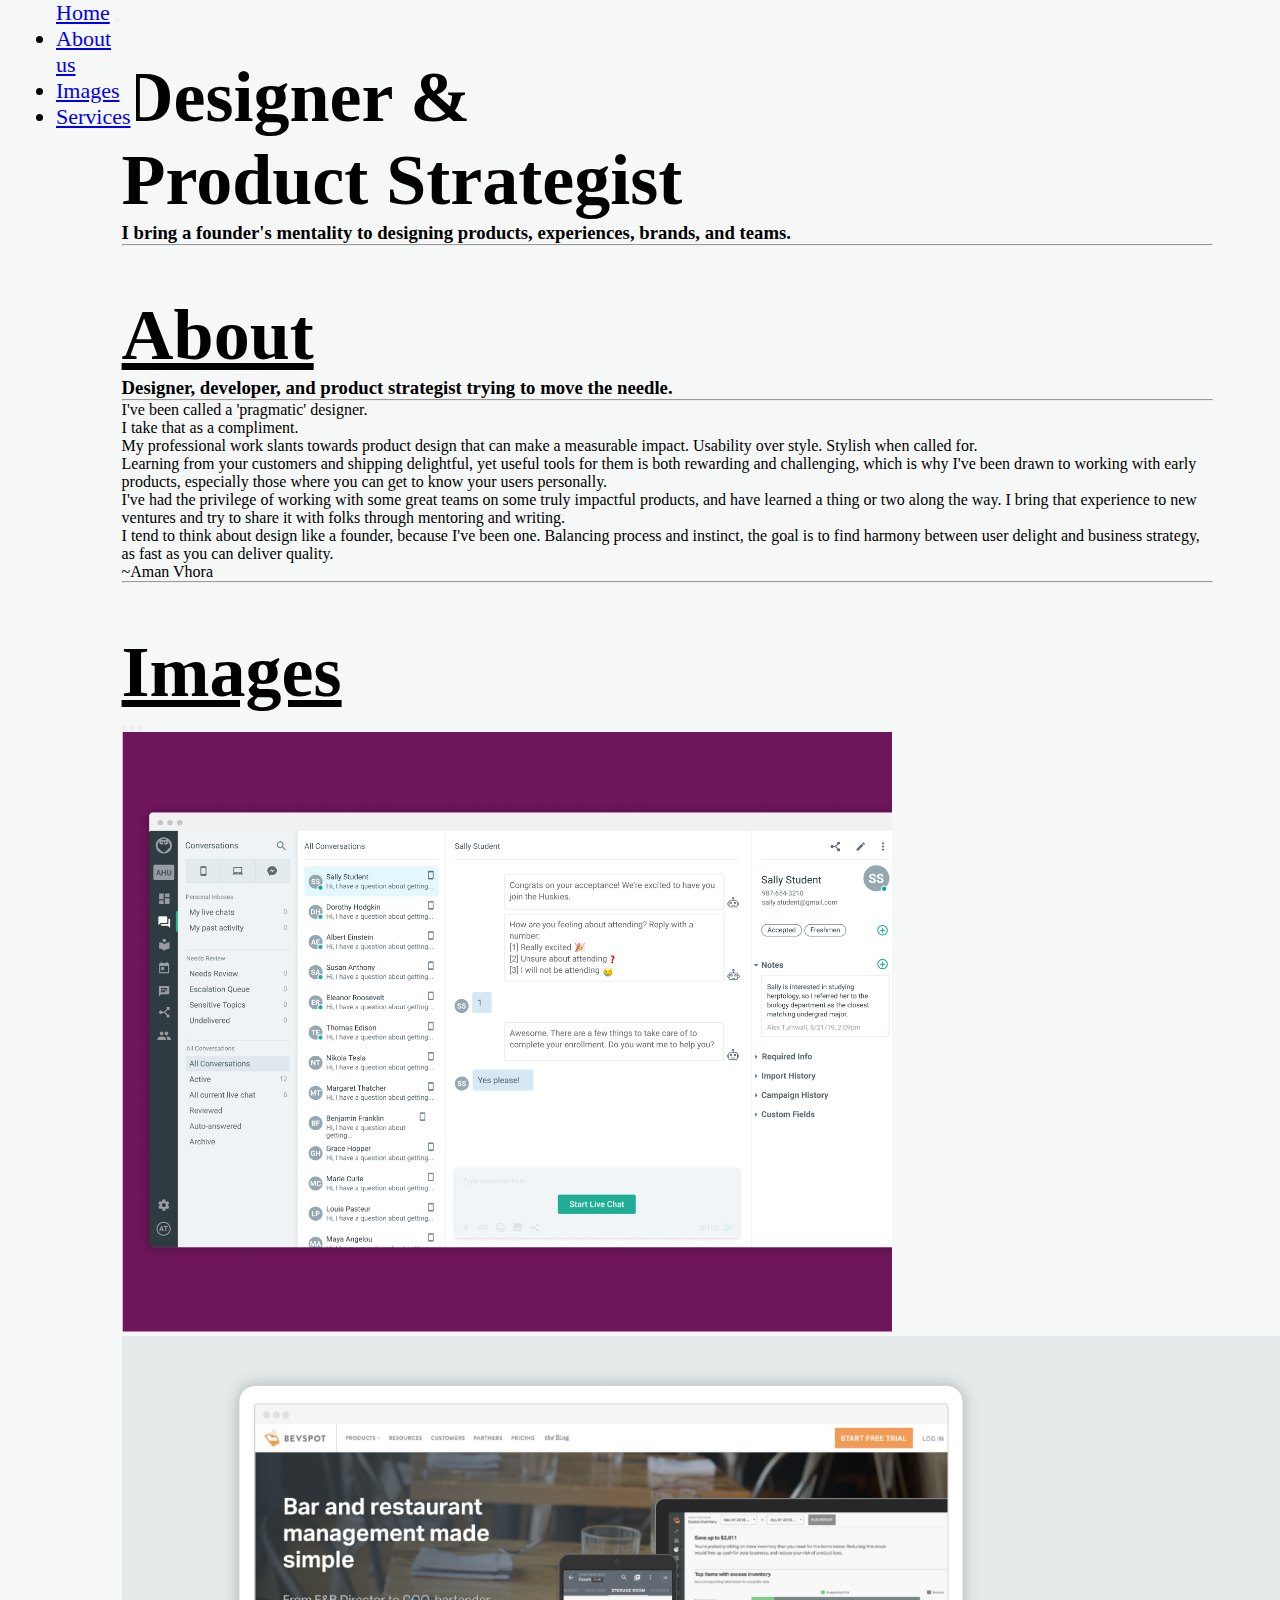
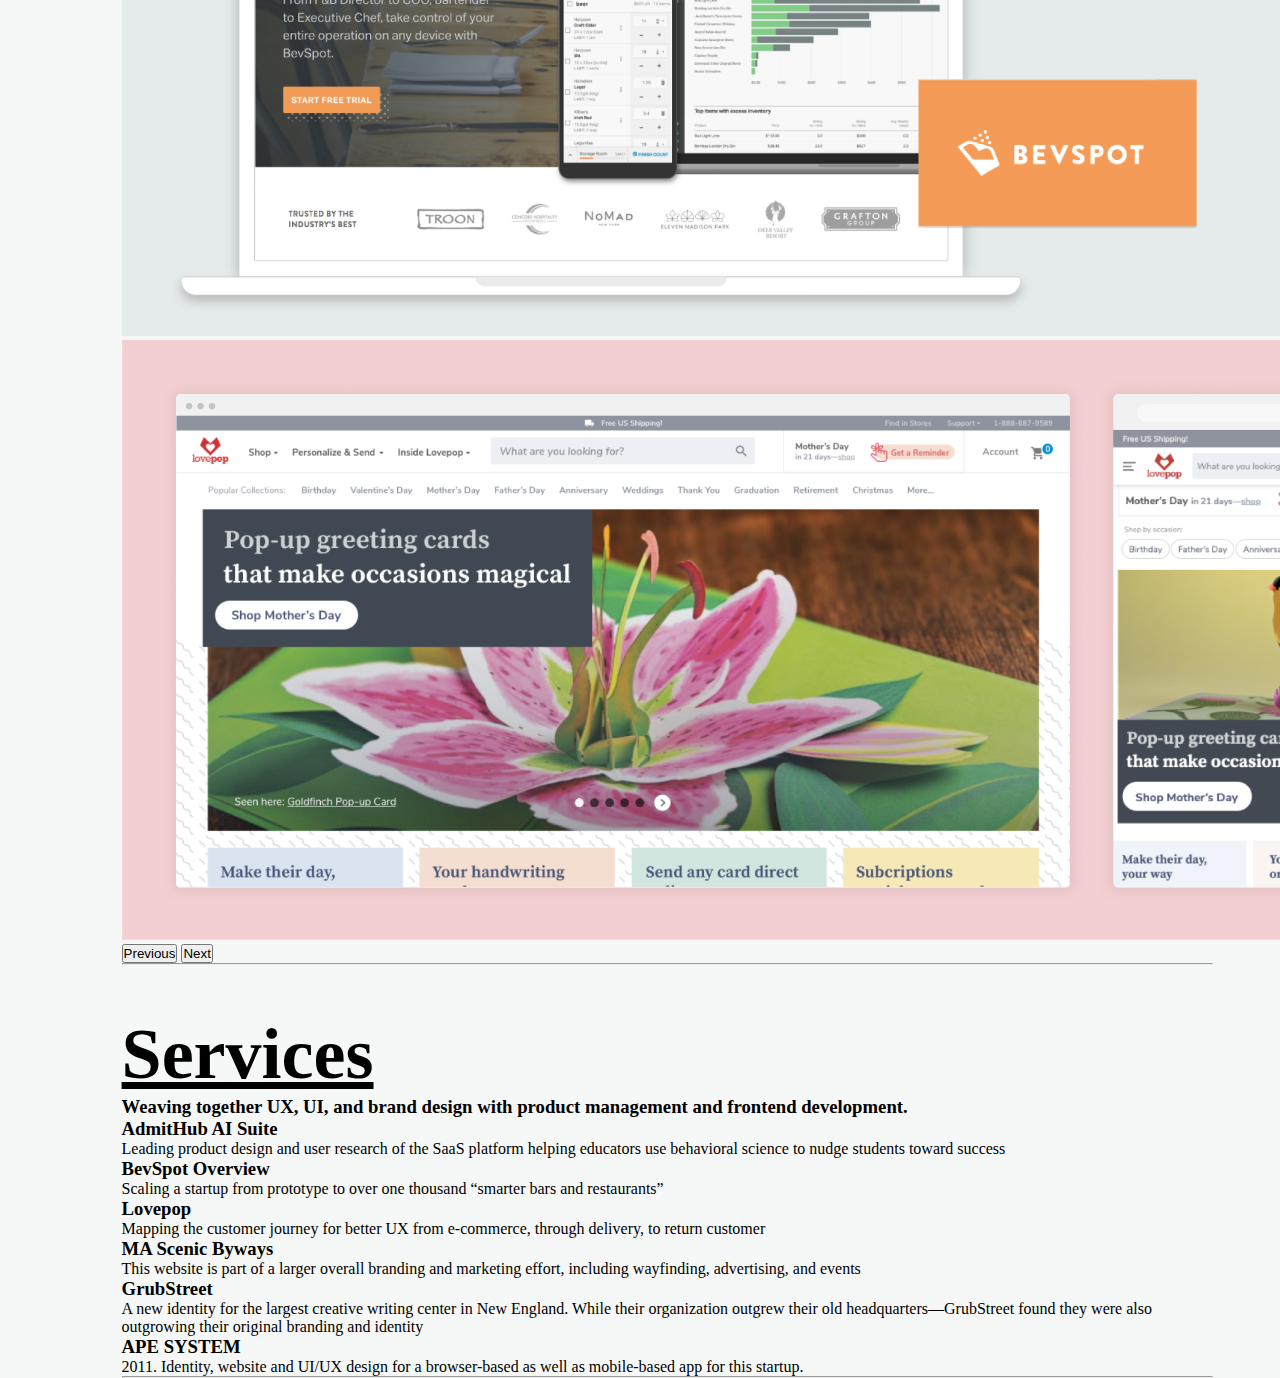
<file: index.html>
<!doctype html>
<html lang="en">

<head>
    <meta charset="utf-8">
    <meta name="viewport" content="width=device-width, initial-scale=1">
    <title>Single Page Application</title>
    <link href="https://cdn.jsdelivr.net/npm/bootstrap@5.3.0-alpha2/dist/css/bootstrap.min.css" rel="stylesheet"
        integrity="sha384-aFq/bzH65dt+w6FI2ooMVUpc+21e0SRygnTpmBvdBgSdnuTN7QbdgL+OapgHtvPp" crossorigin="anonymous">
    <link rel="stylesheet" href="css/style.css">
</head>

<body>
    <nav class="navbar navbar-expand-lg w-100 custom-navbar z-3">
        <div class="container-fluid  border-bottom border-2 line p-0">
            <a class="nav-link active fw-semibold" aria-current="page" href="#home">Home</a>
            <button class="navbar-toggler" type="button" data-bs-toggle="collapse" data-bs-target="#navbarNav"
                aria-controls="navbarNav" aria-expanded="false" aria-label="Toggle navigation">
                <span class="navbar-toggler-icon"></span>
            </button>

            <div class="collapse navbar-collapse" id="navbarNav">
                <ul class="navbar-nav me-auto mb-2 mb-lg-0 ms-2">
                    <li class="nav-item">
                        <a class="nav-link active" aria-current="page" href="#about-us">About us</a>
                    </li>

                    <li class="nav-item">
                        <a class="nav-link active" href="#images">Images</a>
                    </li>

                    <li class="nav-item">
                        <a class="nav-link active" href="#services">Services</a>
                    </li>
                </ul>
            </div>
        </div>
    </nav>

    <div class="custom-padding" id="home">
        <h1 class="heading-section col-md-8">Designer & <br> Product Strategist</h1>
        <h3 class="mt-5 col-md-8 ps-2">I bring a founder's mentality to designing products, experiences, brands, and
            teams.</h3>
        <hr class="border-2">
    </div>

    <div class="custom-padding" id="about-us">
        <h1 class="heading-section col-md-4"><a href="#about-us">About</a></h1>
        <h3 class="my-5 col-md-7">Designer, developer, and product strategist trying to move the needle.</h3>
        <hr class="border-5 opacity-100">

        <div class="col-xs-12 col-md-6 px-1 fw-semibold">
            <p>I've been called a 'pragmatic' designer.<br>I take that as a
                compliment.</p>
            <p>My professional work slants towards product design that can
                make a measurable impact. Usability over style. Stylish when
                called for.</p>
            <p>Learning from your customers and shipping delightful, yet
                useful tools for them is both rewarding and challenging,
                which is why I've been drawn to working with early products,
                especially those where you can get to know your users
                personally.</p>
            <p>I've had the privilege of working with some great teams on
                some truly impactful products, and have learned a thing or
                two along the way. I bring that experience to new ventures
                and try to share it with folks through mentoring and writing</a>.</p>
            <p>I tend to think about design like a founder, because I've
                been one. Balancing process and instinct, the goal is to
                find harmony between user delight and business strategy, as
                fast as you can deliver quality.</p>
            <p class="fw-bold">~Aman Vhora</p>
        </div>
        <hr class="border-2">
    </div>

    <div class="custom-padding" id="images">
        <h1 class="heading-section pb-2 col-md-4"><a href="#images">Images</a></h1>
        <div id="carouselExampleDark" class="carousel carousel-dark slide">
            <div class="carousel-indicators">
                <button type="button" data-bs-target="#carouselExampleDark" data-bs-slide-to="0" class="active"
                    aria-current="true" aria-label="Slide 1"></button>
                <button type="button" data-bs-target="#carouselExampleDark" data-bs-slide-to="1"
                    aria-label="Slide 2"></button>
                <button type="button" data-bs-target="#carouselExampleDark" data-bs-slide-to="2"
                    aria-label="Slide 3"></button>
            </div>

            <div class="carousel-inner">
                <div class="carousel-item active" data-bs-interval="10000">
                    <img src="images/AdmitHub AI.png" class="d-block w-100" alt="...">
                </div>

                <div class="carousel-item" data-bs-interval="2000">
                    <img src="images/BevSpot.png" class="d-block w-100" alt="...">
                </div>

                <div class="carousel-item">
                    <img src="images/Lovepop.png" class="d-block w-100" alt="...">
                </div>
            </div>

            <button class="carousel-control-prev" type="button" data-bs-target="#carouselExampleDark"
                data-bs-slide="prev">
                <span class="carousel-control-prev-icon" aria-hidden="true"></span>
                <span class="visually-hidden">Previous</span>
            </button>

            <button class="carousel-control-next" type="button" data-bs-target="#carouselExampleDark"
                data-bs-slide="next">
                <span class="carousel-control-next-icon" aria-hidden="true"></span>
                <span class="visually-hidden">Next</span>
            </button>
        </div>
        <hr class="border-2">
    </div>

    <div class="custom-padding" id="services">
        <h1 class="heading-section col-md-4"><a href="#services">Services</a></h1>
        <h3 class="my-5 col-md-8">Weaving together UX, UI, and brand design with product management and frontend
            development.</h3>

        <div class="d-flex">
            <div class="col-4 border border-dark pt-3 px-4">
                <h3 class="border-bottom border-dark">AdmitHub AI Suite</h3>
                <p>Leading product design and user research of the SaaS platform helping educators use behavioral
                    science to
                    nudge students toward success</p>
            </div>

            <div class="col-4 border-top border-bottom border-dark pt-3 px-4">
                <h3 class="border-bottom border-dark">BevSpot Overview</h3>
                <p>Scaling a startup from prototype to over one thousand “smarter bars and restaurants”</p>
            </div>

            <div class="col-4 border border-dark pt-3 px-4">
                <h3 class="border-bottom border-dark">Lovepop</h3>
                <p>Mapping the customer journey for better UX from e-commerce, through delivery, to return customer</p>
            </div>
        </div>

        <div class="d-flex my-5">
            <div class="col-4 border border-dark pt-3 px-4">
                <h3 class="border-bottom border-dark">MA Scenic Byways</h3>
                <p>This website is part of a larger overall branding and marketing effort, including wayfinding,
                    advertising, and events</p>
            </div>

            <div class="col-4 border-top border-bottom border-dark pt-3 px-4">
                <h3 class="border-bottom border-dark">GrubStreet</h3>
                <p>A new identity for the largest creative writing center in New England. While their organization
                    outgrew their old headquarters—GrubStreet found they were also outgrowing their original branding
                    and identity</p>
            </div>

            <div class="col-4 border border-dark pt-3 px-4">
                <h3 class="border-bottom border-dark">APE SYSTEM</h3>
                <p>2011. Identity, website and UI/UX design for a browser-based as well as mobile-based app for this
                    startup.</p>
            </div>
        </div>
        <hr class="border-2">
    </div>

    <script src="https://cdn.jsdelivr.net/npm/bootstrap@5.3.0-alpha2/dist/js/bootstrap.bundle.min.js"
        integrity="sha384-qKXV1j0HvMUeCBQ+QVp7JcfGl760yU08IQ+GpUo5hlbpg51QRiuqHAJz8+BrxE/N"
        crossorigin="anonymous"></script>

    <script src="js/app.js"></script>
</body>

</html>
</file>
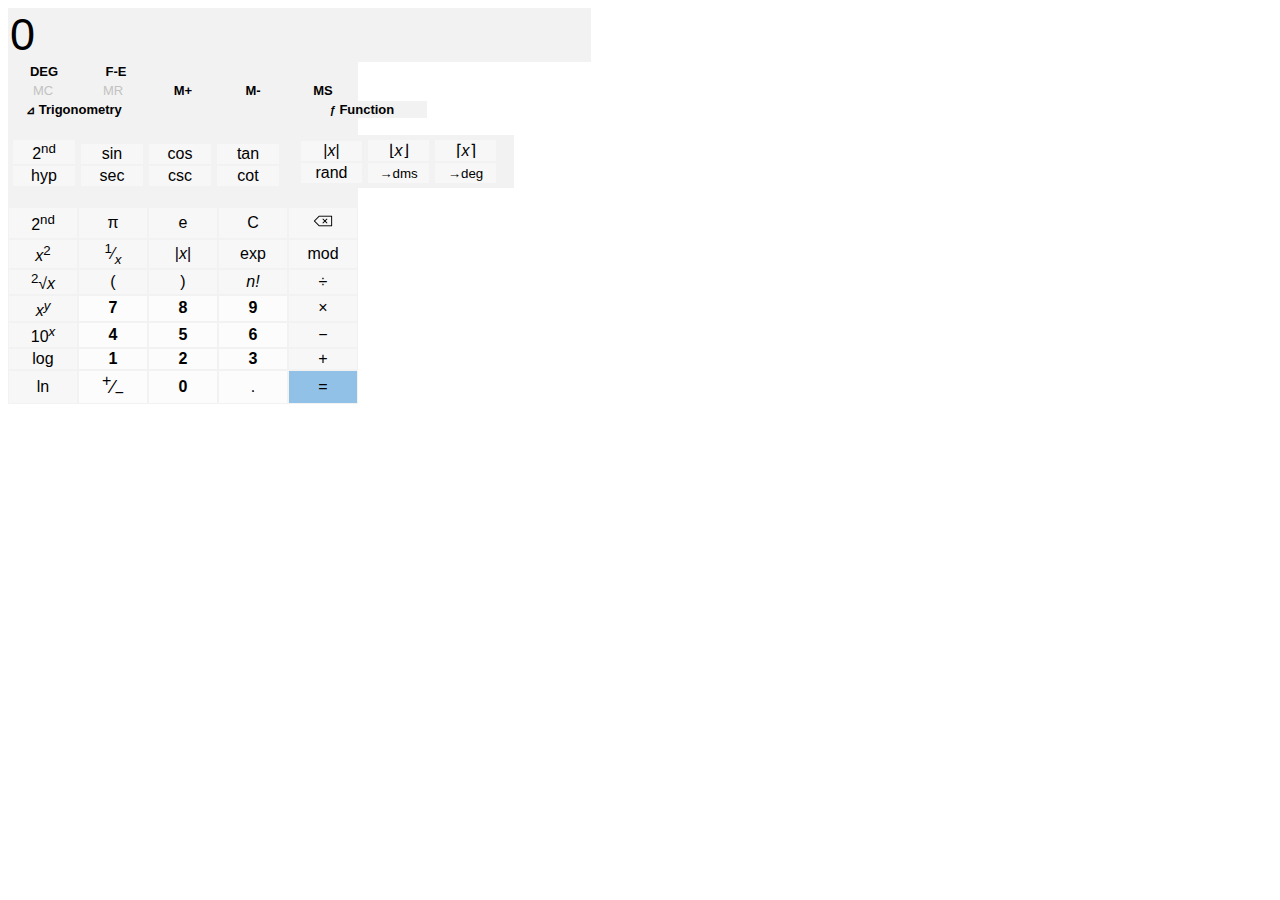
<file: scientific_calculator.html>
<!doctype html>
<html lang="en">
    <head>
        <meta charset="utf-8">
        <meta name="viewport" content="width=device-width, initial-scale=1">
        <title>Scientific Calculator</title>
        <link href="https://cdn.jsdelivr.net/npm/bootstrap@5.3.0-alpha1/dist/css/bootstrap.min.css" rel="stylesheet" integrity="sha384-GLhlTQ8iRABdZLl6O3oVMWSktQOp6b7In1Zl3/Jr59b6EGGoI1aFkw7cmDA6j6gD" crossorigin="anonymous">
        <link rel="stylesheet" href="css/scientific_calculator.css">
    </head>

    <body>
        <div class="container calculator mt-5 pb-1 px-2">
            <div class="display">
                <input id="screen" class="p-2 w-100 text-end"
                    type="text" placeholder="0">
            </div>

            <div>
                <div class="rows nomargin rowno-1-3">
                    <button class="btn button textcolor" id="deg">DEG</button>
                    <button class="btn button textcolor" onclick="fe()">F-E</button>
                </div>

                <div class="rows nomargin rowno-1-3">
                    <button class="btn button mc-mr" onclick="memory_clear()">MC</button>
                    <button class="btn button mc-mr" onclick="memory_recall()">MR</button>
                    <button class="btn button textcolor" onclick="memory_add()">M+</button>
                    <button class="btn button textcolor" onclick="memory_subtract()">M-</button>
                    <button class="btn button textcolor" onclick="memory_store()">MS</button>
                </div>

                <div class="rows d-flex nomargin rowno-1-3 rowno-3">
                    <div class="dropdown trigonometry">
                        <button class="btn button textcolor dropdown-toggle" type="button" data-bs-toggle="dropdown" aria-expanded="false">
                            <small class="fs-5">&lrtri;</small> Trigonometry
                        </button>
                        <ul class="dropdown-menu">
                          <li><button class="dropdown-item btn">2<sup>nd</sup></button></li>
                          <li><button class="dropdown-item btn" onclick="sin()">sin</button></li>
                          <li><button class="dropdown-item btn" onclick="cos()">cos</button></li>
                          <li><button class="dropdown-item btn" onclick="tan()">tan</button></li>
                          <li><button class="dropdown-item btn" onclick="">hyp</button></li>
                          <li><button class="dropdown-item btn" onclick="sec()">sec</button></li>
                          <li><button class="dropdown-item btn" onclick="cosec()">csc</button></li>
                          <li><button class="dropdown-item btn" onclick="cot()">cot</button></li>
                        </ul>
                      </div>

                      <div class="dropdown-center function">
                        <button class="btn button textcolor dropdown-toggle" type="button" data-bs-toggle="dropdown" aria-expanded="false">
                            <small class="fs-5">&#x192;</small> Function
                        </button>
                        <ul class="dropdown-menu">
                            <li><button class="dropdown-item btn" onclick="mod()">|<i>x</i>|</button></li>
                            <li><button class="dropdown-item btn" onclick="floor()"> ⌊<i>x</i>⌋</button></li>
                            <li><button class="dropdown-item btn" onclick="ceiling()">⌈<i>x</i>⌉</button></li>
                            <li><button class="dropdown-item btn" onclick="random()">rand</button></li>
                            <li><button class="dropdown-item btn" onclick=""><small>&rarr;dms</small></button></li>
                            <li><button class="dropdown-item btn" onclick=""><small>&rarr;deg</small></button></li>
                        </ul>
                      </div>
                </div>

                <div class="rows">
                    <button class="btn button" id="second">2<sup>nd</sup></button>
                    <button class="btn button" onclick="pi()">π</button>
                    <button class="btn button" onclick="euler()">e</button>
                    <button class="btn button" onclick="allClear()">C</button>
                    <button class="btn button" onclick="backspace()"><img src="images/clear.png"></button>
                </div>

                <div class="rows">
                    <button class="btn button" id="square" onclick="square()"><i>x</i><sup>2</sup></button>
                    <button class="btn button" onclick="reciprocal()"><sup>1</sup>&frasl;<sub><i>x</i></sub></button>
                    <button class="btn button" onclick="mod()">|<i>x</i>|</button>
                    <button class="btn button" onclick="exp()">exp</button>
                    <button class="btn button" onclick="display('Mod')">mod</button>
                </div>

                <div class="rows">
                    <button class="btn button" id="square-root" onclick="squareRoot()"><sub><big><sup>2</sup>&radic;<i>x</i></big></sub></button>
                    <button class="btn button" onclick="display('(')">(</button>
                    <button class="btn button" onclick="display(')')">)</button>
                    <button class="btn button" onclick="factorial()"><i>n!</i></button>
                    <button class="btn button" onclick="display('/')">&divide;</button>
                </div>

                <div class="rows">
                    <button class="btn button display-function" id="power" onclick="display('^')"><i>x<sup>y</sup></i></button>
                    <button class="btn button textcolor buttoncolor" onclick="display('7')">7</button>
                    <button class="btn button textcolor buttoncolor" onclick="display('8')">8</button>
                    <button class="btn button textcolor buttoncolor" onclick="display('9')">9</button>
                    <button class="btn button" onclick="display('*')">&times;</button>
                </div>

                <div class="rows">
                    <button class="btn button" id="power-of-10" onclick="display('10^')">10<sup><i>x</i></sup></button>
                    <button class="btn button textcolor buttoncolor" onclick="display('4')">4</button>
                    <button class="btn button textcolor buttoncolor" onclick="display('5')">5</button>
                    <button class="btn button textcolor buttoncolor" onclick="display('6')">6</button>
                    <button class="btn button" onclick="display('-')">&minus;</button>
                </div>

                <div class="rows">
                    <button class="btn button" id="log" onclick="logarithm()">log</button>
                    <button class="btn button textcolor buttoncolor" onclick="display('1')">1</button>
                    <button class="btn button textcolor buttoncolor" onclick="display('2')">2</button>
                    <button class="btn button textcolor buttoncolor" onclick="display('3')">3</button>
                    <button class="btn button" onclick="display('+')">&plus;</button>
                </div>

                <div class="rows">
                    <button class="btn button" id="ln" onclick="ln()">ln</button>
                    <button class="btn button buttoncolor" onclick="changeSign()"><big><sup>&plus;</sup>&frasl;<sub>&minus;</sub></big></button>
                    <button class="btn button textcolor buttoncolor" onclick="display('0')">0</button>
                    <button class="btn button buttoncolor" onclick="display('.')">.</button>
                    <button class="btn button equal" onclick="equal()">=</button>
                </div>

            </div>
        </div>
        
        <script src="https://cdn.jsdelivr.net/npm/bootstrap@5.3.0-alpha1/dist/js/bootstrap.bundle.min.js" integrity="sha384-w76AqPfDkMBDXo30jS1Sgez6pr3x5MlQ1ZAGC+nuZB+EYdgRZgiwxhTBTkF7CXvN" crossorigin="anonymous"></script>
                    
        <script src="javascript/scientific_calculator.js"></script>

    </body>
</html>
</file>
<file: css/style.css>
* {
    margin: 0;
    padding: 0;
    box-sizing: border-box;
}

body {
    background-color: #f6f8f8;
}

.custom-navbar {
    background-color: #f6f8f8;
    position: fixed;
    font-size: 22px;
    padding-left: 3.5rem !important;
}

.custom-padding {
    padding: 0 4.2rem 0 7.6rem !important;
    padding-top: 3rem !important;
}

#home {
    padding-top: 3.5rem !important;
}

.custom-padding a {
    color: black;
}

.line {
    width: 90%;
}

nav a:hover {
    background-color: #e8f1ef;
    color: #089292 !important;
    border-radius: 5px;
    font-size: 110%;
}

.heading-section {
    font-size: 4.5rem;
}

.carousel-item img {
    height: 600px !important;
}
</file>
<file: css/scientific_calculator.css>
.calculator {
    width: 350px;
    background-color: #f2f2f2;
}

.display #screen {
    color: black;
    font-weight: 500;
    font-size: 45px;
    border: none;
    outline: none;
    background-color: #f2f2f2;
}

::placeholder {
    color: black;
}

.rows button {
    width: 70px;
    background-color: #f7f7f7;
    font-size: 16px;
    border: none;
    outline: none;
    margin: 1px;
    border-radius: 0;
}

.rows button:hover {
    box-shadow: inset 5px 5px 8px rgba(16, 16, 16, .1),
        inset -5px -5px 8px #fff;
    background: #fff;
}

.textcolor {
    font-weight: bold;
}

.mc-mr {
    color: #c2c2c2;
}

.rows {
    display: flex;
    align-self: center;
}

.nomargin button {
    background-color: #f2f2f2;
}

.rowno-1-3 button {
    font-size: 13px;
}

.rowno-3 button {
    width: 130px;
}

.rows .buttoncolor {
    background-color: #fcfcfc;
}

.rows .equal {
    background-color: #91c1e7;
}

.trigonometry ul {
    width: 280px;
    background-color: #f2f2f2;
    border-radius: 0;
    padding: 4px;
}

.trigonometry ul li {
    display: inline-block;
}

.trigonometry ul li button {
    width: 62px;
    background-color: #f7f7f7;
    text-align: center;
    font-size: 16px;
    margin: 1px;
}

.function ul {
    width: 210px;
    background-color: #f2f2f2;
    border-radius: 0;
    padding: 4px;
}

.function ul li {
    display: inline-block;
}

.function ul li button {
    width: 61px;
    background-color: #f7f7f7;
    text-align: center;
    font-size: 16px;
    margin: 1px;
}
</file>
